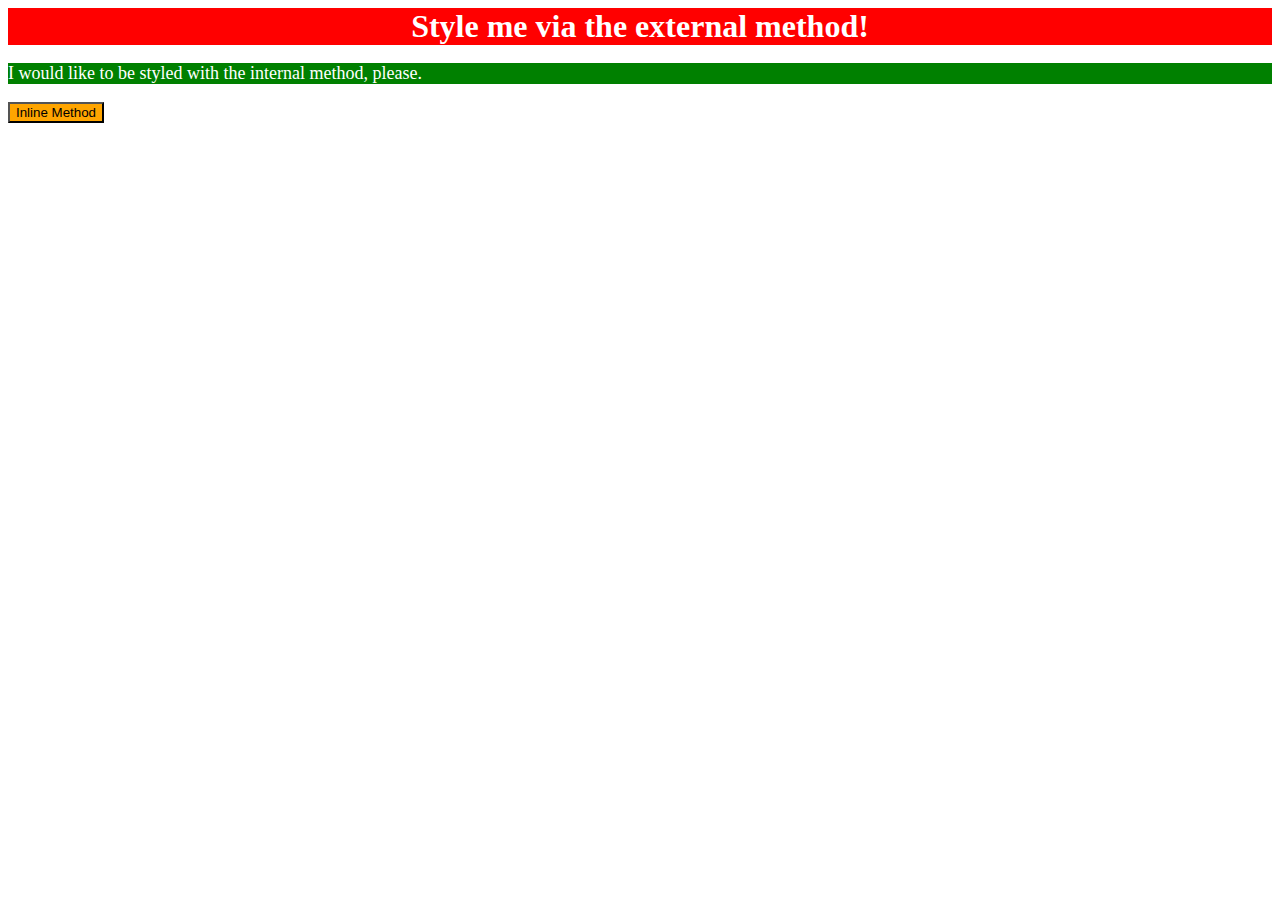
<file: foundations/01-css-methods/index.html>
<!DOCTYPE html>
<html lang="en">
  <head>
    <meta charset="UTF-8">
    <meta http-equiv="X-UA-Compatible" content="IE=edge">
    <meta name="viewport" content="width=device-width, initial-scale=1.0">
    <title>Methods for Adding CSS</title>
    <link rel="stylesheet" href="../01-css-methods/css/styles.css">
    <style>
      p {
        background-color: green;
        font-size: 18px;
        color: white;
      }
    </style>
  </head>
  <body>
    <div>Style me via the external method!</div>
    <p>I would like to be styled with the internal method, please.</p>
    <button style="background-color: orange; size: 18px;">Inline Method</button>
  </body>
</html>
</file>
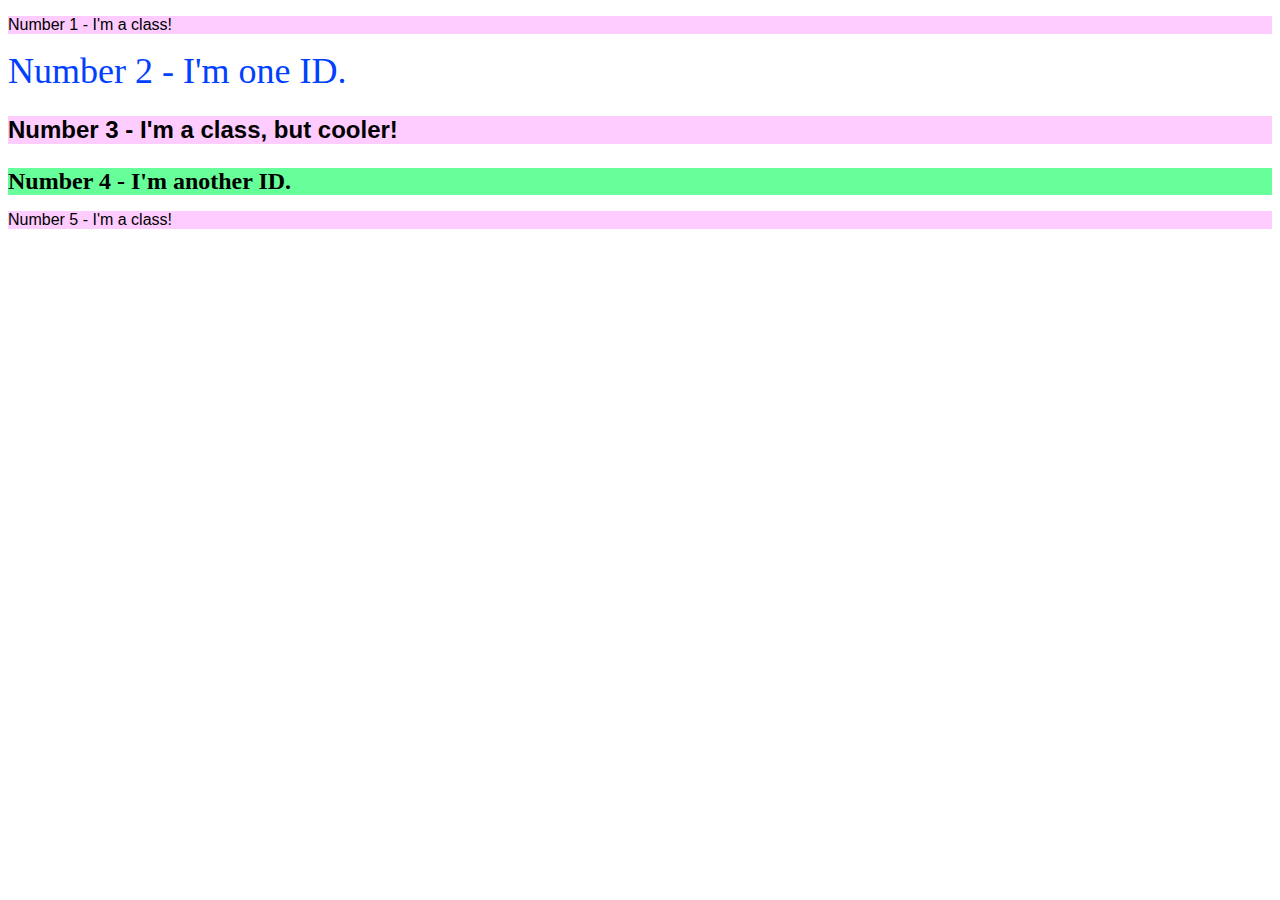
<file: foundations/02-class-id-selectors/index.html>
<!DOCTYPE html>
<html lang="en">
  <head>
    <meta charset="UTF-8">
    <meta http-equiv="X-UA-Compatible" content="IE=edge">
    <meta name="viewport" content="width=device-width, initial-scale=1.0">
    <title>Class and ID Selectors</title>
    <link rel="stylesheet" href="style.css">
  </head>
  <body>
    <p class="odd">Number 1 - I'm a class!</p>
    <div id="Number-2">Number 2 - I'm one ID.</div>
    <p class="odd try-cooler">Number 3 - I'm a class, but cooler!</p>
    <div id="Number-4">Number 4 - I'm another ID.</div>
    <p class="odd">Number 5 - I'm a class!</p>
  </body>
</html>
</file>
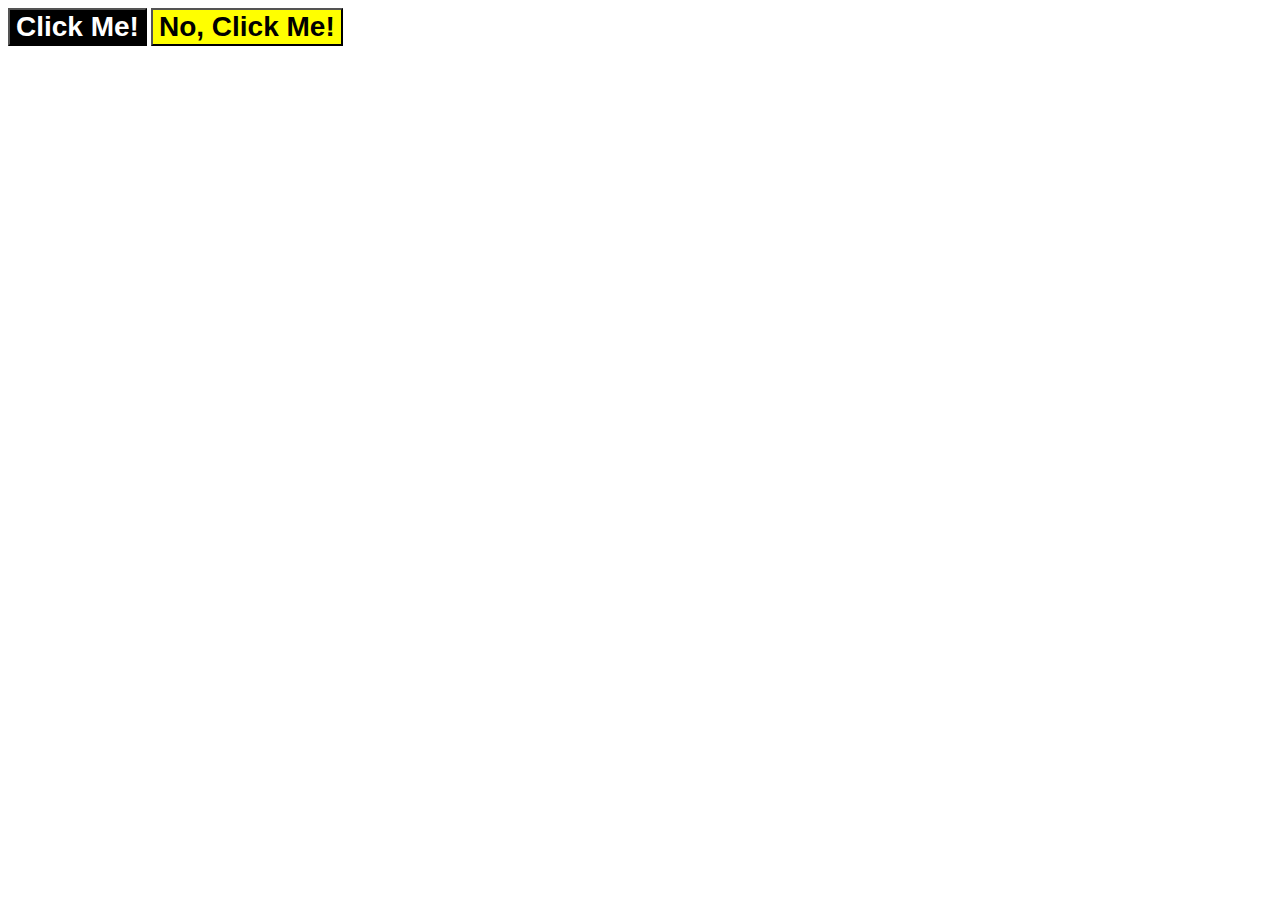
<file: foundations/03-grouping-selectors/index.html>
<!DOCTYPE html>
<html lang="en">
  <head>
    <meta charset="UTF-8">
    <meta http-equiv="X-UA-Compatible" content="IE=edge">
    <meta name="viewport" content="width=device-width, initial-scale=1.0">
    <title>Grouping Selectors</title>
    <link rel="stylesheet" href="style.css">
  </head>
  <body>
    <button class="b-1" >Click Me!</button>
    <button class="b-2">No, Click Me!</button>
  </body>
</html>
</file>
<file: foundations/01-css-methods/css/styles.css>
div {
    background-color: red;
    color: white;
    font-size: 32px;
    font-weight: bold;
    text-align: center;
}
</file>
<file: foundations/02-class-id-selectors/style.css>
.odd {
    background-color: #ffccff;
    font-family: Verdana, "DejaVu-Sans",sans-serif;
}

.try-cooler {
    font-size: 24px; 
    font-weight: bold;
}

#Number-2 {
    font-size: 36px;
    color: #0040ff;

}

#Number-4 {
    background-color: #66ff99;
    font-size: 24px;
    font-weight: bold;
}
</file>
<file: foundations/03-grouping-selectors/style.css>
.b-1 , .b-2{
    font-size: 28px;
    font-family: 'Helvetica', 'Times New Roman', sans-serif;
    font-weight: bold;
}

.b-1 {
    background-color: black;
    color: white;
}

.b-2 {
    background-color: yellow;
}
</file>
